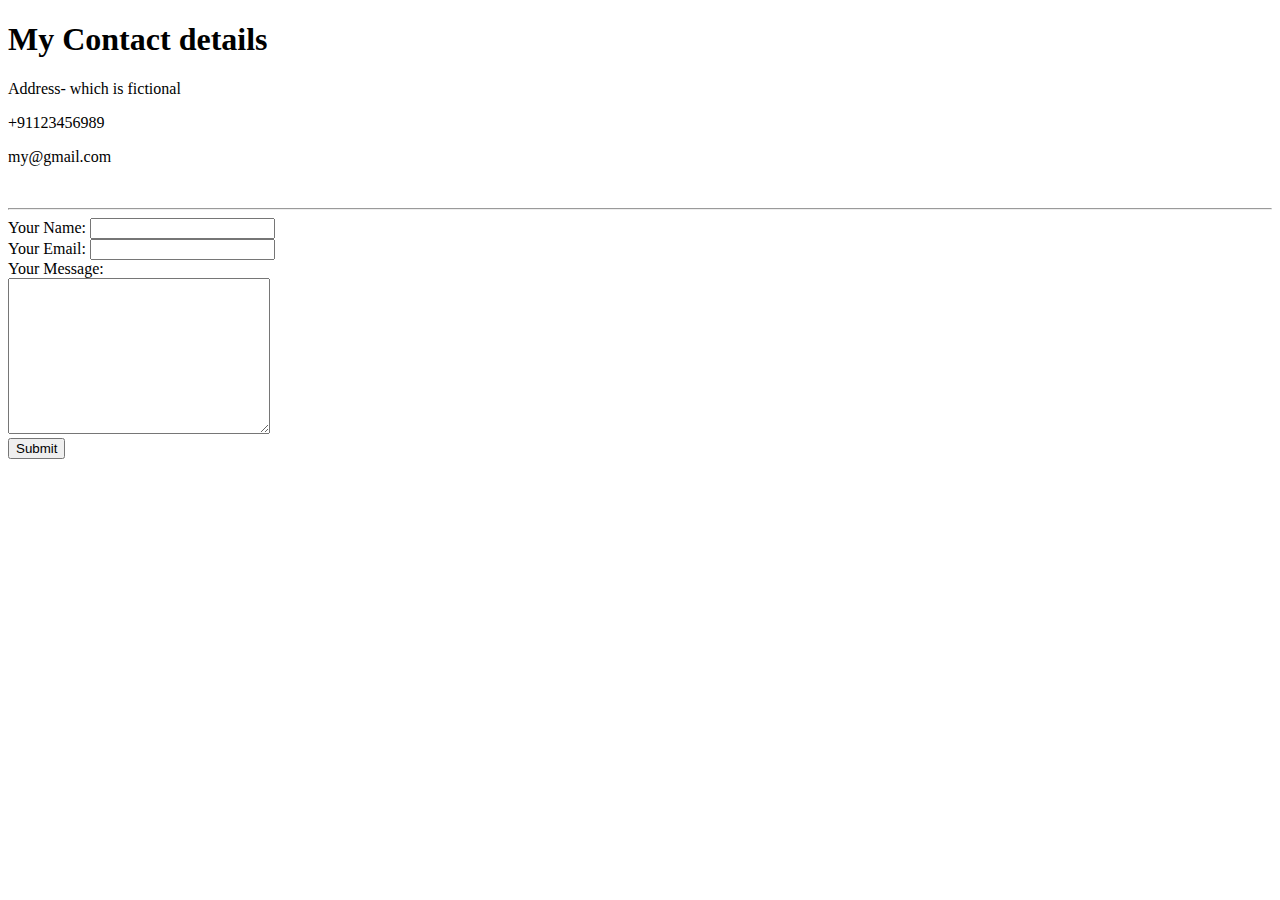
<file: contact.html>
<!DOCTYPE html>
<html lang="en">
<head>
    <meta charset="UTF-8">
    
    <title>Contact details</title>
    
</head>
<body>
    <h1> My Contact details</h1>
<p> Address- which is fictional</p>
<p>+91123456989</p>
<p>my@gmail.com</p>
<br>
<hr>
<form action="mailto:bhavikbafna@gmail.com" method="post" enctype="text/plain">
<label for="">Your Name:</label>
<input type="text" name="yourName"><br>
<label for="">Your Email:</label>
<input type="email" name="yourEmail"><br>
<label for="">Your Message:</label><br>
<textarea name="yourMessage" id="" cols="30" rows="10"></textarea><br>
<input type="submit" name="" id="">









</form>




    
</body>
</html>
</file>
